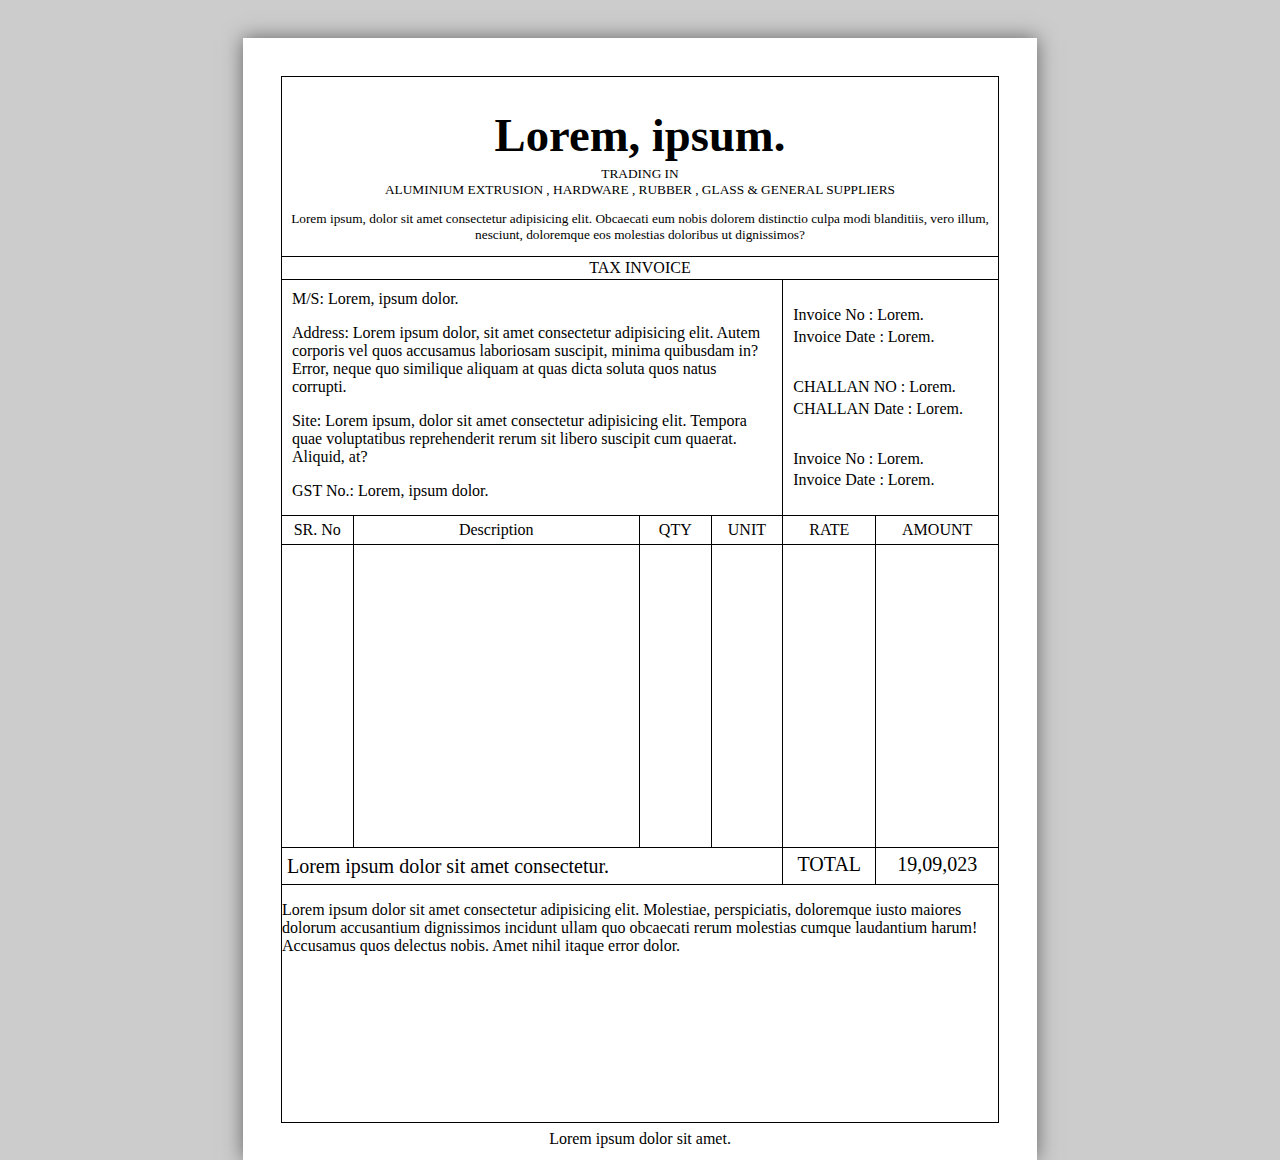
<file: Bill/index.html>
<html>

<head>
    <title>A4 Page Using CSS</title>
    <link rel="stylesheet" type="text/css" href="style.css">
</head>

<body>
    <div class="main-page">
        <div class="sub-page">
            <div class='bor'>
                <div class="title"></div>
                <h1 class="mainTitle noSpaceBottom">Lorem, ipsum.</h1>
                <p class="subTitle noSpace">TRADING IN</p>
                <p class="subTitle noSpace">ALUMINIUM EXTRUSION , HARDWARE , RUBBER , GLASS & GENERAL SUPPLIERS</p>
                <p class="subTitle">Lorem ipsum, dolor sit amet consectetur adipisicing elit. Obcaecati eum nobis
                    dolorem distinctio culpa modi blanditiis, vero illum, nesciunt, doloremque eos molestias doloribus
                    ut dignissimos?</p>
                <div class="box">
                    <p class='boxText'>TAX INVOICE</p>
                </div>
                <div class="secondLayer">
                    <div class="secondLayerOne">
                        <p class="secondLayerOneUP" style='margin-top: 0%;'>M/S: Lorem, ipsum dolor.</p>
                        <p class="secondLayerOneText">Address: Lorem ipsum dolor, sit amet consectetur adipisicing elit.
                            Autem corporis vel quos accusamus laboriosam suscipit, minima quibusdam in? Error, neque quo
                            similique aliquam at quas dicta soluta quos natus corrupti.</p>
                        <p class="secondLayerOneText">Site: Lorem ipsum, dolor sit amet consectetur adipisicing elit.
                            Tempora quae voluptatibus reprehenderit rerum sit libero suscipit cum quaerat. Aliquid, at?
                        </p>
                        <p class="secondLayerOneBottom" style="margin-bottom: 0%;">GST No.: Lorem, ipsum dolor.</p>
                    </div>
                    <div class="secondLayerTwo">
                        <div class="invoiceDetails">
                            <p class="numberLayer">Invoice No : Lorem.</p>
                            <p class="dateLayer">Invoice Date : Lorem.</p>
                        </div>
                        <div class="ChallanDetails">
                            <p class="numberLayer">CHALLAN NO : Lorem.</p>
                            <p class="dateLayer">CHALLAN Date : Lorem.</p>
                        </div>
                        <div class="invoiceDetails">
                            <p class="numberLayer">Invoice No : Lorem.</p>
                            <p class="dateLayer">Invoice Date : Lorem.</p>
                        </div>
                    </div>
                </div>
                <div class="ThirdLayerOne">
                    <div class="x1">
                        <p class="x">SR. No</p>
                    </div>
                    <div class="x2">
                        <p class="x">Description</p>
                    </div>
                    <div class="x3">
                        <p class="x">QTY</p>
                    </div>
                    <div class="x4">
                        <p class="x">UNIT</p>
                    </div>
                    <div class="x5">
                        <p class="x">RATE</p>
                    </div>
                    <div class="x6">
                        <p class="x">AMOUNT</p>
                    </div>
                </div>
                <div class="ThirdLayerTwo">
                    <div class="x1">
                        <p class="x"></p>
                    </div>
                    <div class="x2">
                        <p class="x"></p>
                    </div>
                    <div class="x3">
                        <p class="x"></p>
                    </div>
                    <div class="x4">
                        <p class="x"></p>
                    </div>
                    <div class="x5">
                        <p class="x"></p>
                    </div>
                    <div class="x6">
                        <p class="x"></p>
                    </div>
                </div>
                <div class="FourthLayer">
                    <div class="y1">
                        <p class="y">Lorem ipsum dolor sit amet consectetur.</p>
                    </div>
                    <div class="y2">
                        <p class="y">TOTAL</p>
                    </div>
                    <div class="y3">
                        <p class="y">19,09,023</p>
                    </div>
                </div>
                <p>Lorem ipsum dolor sit amet consectetur adipisicing elit. Molestiae, perspiciatis, doloremque iusto
                    maiores dolorum accusantium dignissimos incidunt ullam quo obcaecati rerum molestias cumque
                    laudantium harum! Accusamus quos delectus nobis. Amet nihil itaque error dolor.</p>
            </div>
            <p class="motto">Lorem ipsum dolor sit amet.</p>
        </div>
    </div>
</body>

</html>
</file>
<file: Bill/style.css>
body {
  width: 230mm;
  height: 100%;
  margin: 0 auto;
  padding: 0;
  font-size: 12pt;
  background: rgb(204, 204, 204);
}
* {
  box-sizing: border-box;
  -moz-box-sizing: border-box;
}
.main-page {
  width: 210mm;
  min-height: 297mm;
  margin: 10mm auto;
  background: white;
  box-shadow: 0 0 0.5cm rgba(0, 0, 0, 0.5);
}
.sub-page {
  padding: 1cm;
  height: 297mm;
}
@page {
  size: A4;
  margin: 0;
}
@media print {
  html,
  body {
    width: 210mm;
    height: 297mm;
  }
  .main-page {
    margin: 0;
    border: initial;
    border-radius: initial;
    width: initial;
    min-height: initial;
    box-shadow: initial;
    background: initial;
    page-break-after: always;
  }
}

.bor {
  display: flex;
  flex-direction: column;
  height: 100%;
  border: 1px solid black;
  font-weight: normal;
}

.mainTitle {
  font-size: 35pt;
  text-align: center;
}

.subTitle {
  font-size: 10pt;
  text-align: center;
  font-weight: 500;
}

.noSpace {
  margin-bottom: 0;
  margin-top: 0;
}

.noSpaceBottom {
  margin-bottom: 0.1cm;
}

.box {
  border-top: 1px solid black;
  border-bottom: 1px solid black;
  text-align: center;
}

.boxText {
  margin-bottom: 0.05cm;
  margin-top: 0.05cm;
}

.secondLayer {
  display: flex;
  align-items: stretch;
  border-bottom: 1px solid black;
}

.secondLayerOne {
  width: 70%;
  border-right: 1px solid black;
  padding: 10px;
}

.secondLayerTwo {
  display: flex;
  flex-direction: column;
  width: 30%;
  padding: 10px;
}

.numberLayer {
  margin-bottom: 0.1cm;
}
.dateLayer {
  margin-top: 0.1cm;
}

.motto {
  margin-top: 0.2cm;
  text-align: center;
}

.ThirdLayerOne {
  display: flex;
  align-items: stretch;
  border-bottom: 1px solid black;
  padding: 0%;
  margin: 0cm;
}

.x1 {
  width: 10%;
  border-right: 1px solid black;
}
.x2 {
  width: 40%;
  border-right: 1px solid black;
}
.x3 {
  width: 10%;
  border-right: 1px solid black;
}
.x4 {
  width: 10%;
  border-right: 1px solid black;
}
.x5 {
  width: 13%;
  border-right: 1px solid black;
}
.x6 {
  width: 17%;
}

.x {
  margin-top: 0px;
  margin-bottom: 0px;
  padding: 5px;
  text-align: center;
}

.ThirdLayerTwo {
  display: flex;
  align-items: stretch;
  border-bottom: 1px solid black;
  padding: 0%;
  margin: 0cm;
  height: 8cm;
}

.FourthLayer {
  display: flex;
  align-items: stretch;
  border-bottom: 1px solid black;
  padding: 0%;
  margin: 0cm;
  height: 1cm;
}

.y1 {
  width: 70%;
  border-right: 1px solid black;
  /* reduce size to 15px if two lines */
  font-size: 20px;
  display: flex;
  align-items: center;
}
.y2 {
  width: 13%;
  border-right: 1px solid black;
  font-size: 20px;
  text-align: center;
}
.y3 {
  width: 17%;
  font-size: 20px;
  text-align: center;
}

.y {
  margin-top: 0px;
  margin-bottom: 0px;
  padding: 5px;
}
</file>
